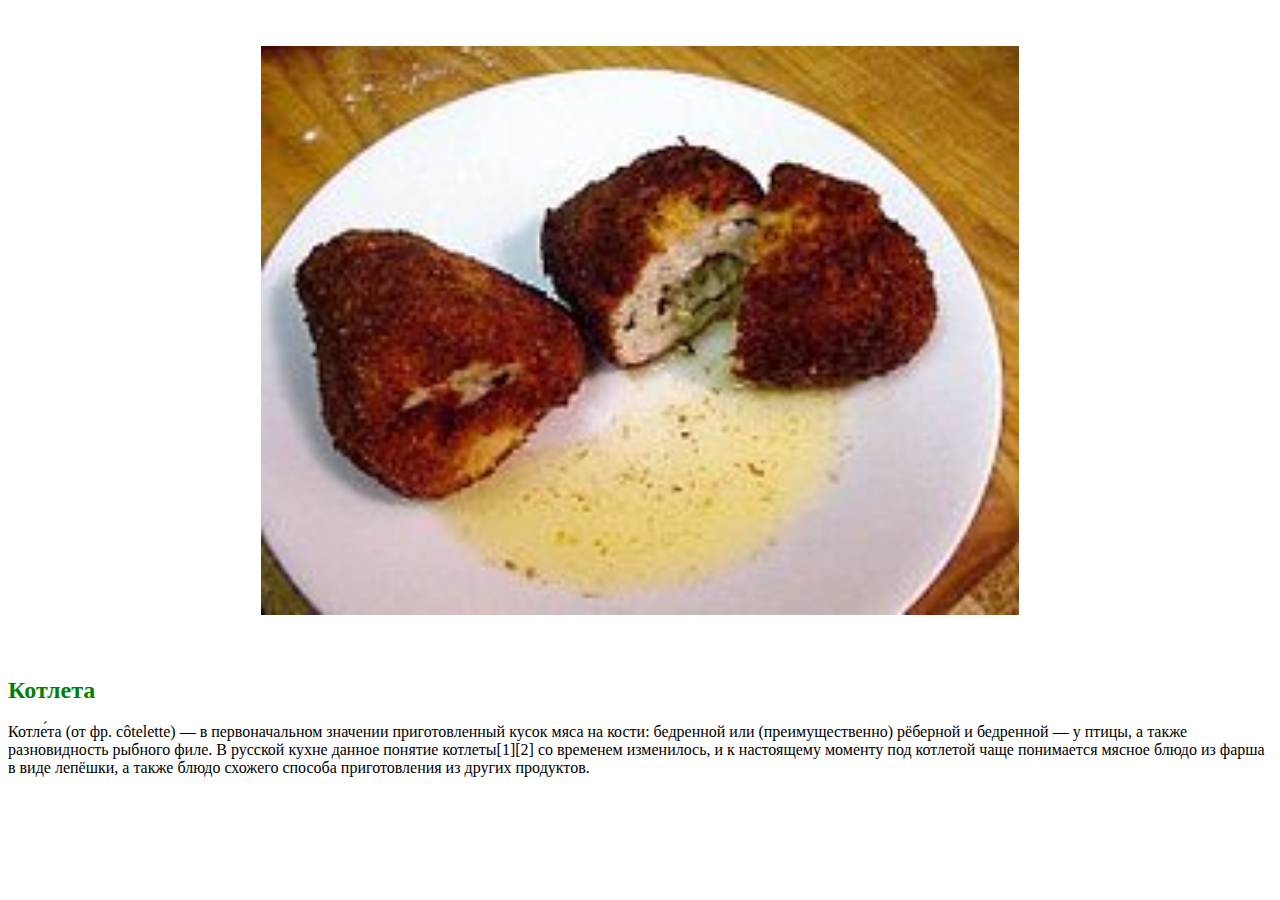
<file: Globa/index.html>
﻿<!DOCTYPE html>
<html>
<head>
	<title></title>
	<link rel="stylesheet" type="text/css" href="style.css">
</head>
<body>
	<center>
		<img id="image" src="image/Chicken_kiev.jpg">
	</center>

	<h2 style="color: green;">Котлета</h2>	
	<p>Котле́та (от фр. côtelette) — в первоначальном значении приготовленный кусок мяса на кости: бедренной или (преимущественно) рёберной и бедренной — у птицы, а также разновидность рыбного филе. В русской кухне данное понятие котлеты[1][2] со временем изменилось, и к настоящему моменту под котлетой чаще понимается мясное блюдо из фарша в виде лепёшки, а также блюдо схожего способа приготовления из других продуктов.</p>
</body>
</html>
</file>
<file: Globa/style.css>
#image {
	margin: 3% 0 3% 0;
	width: 60%;
}
</file>
